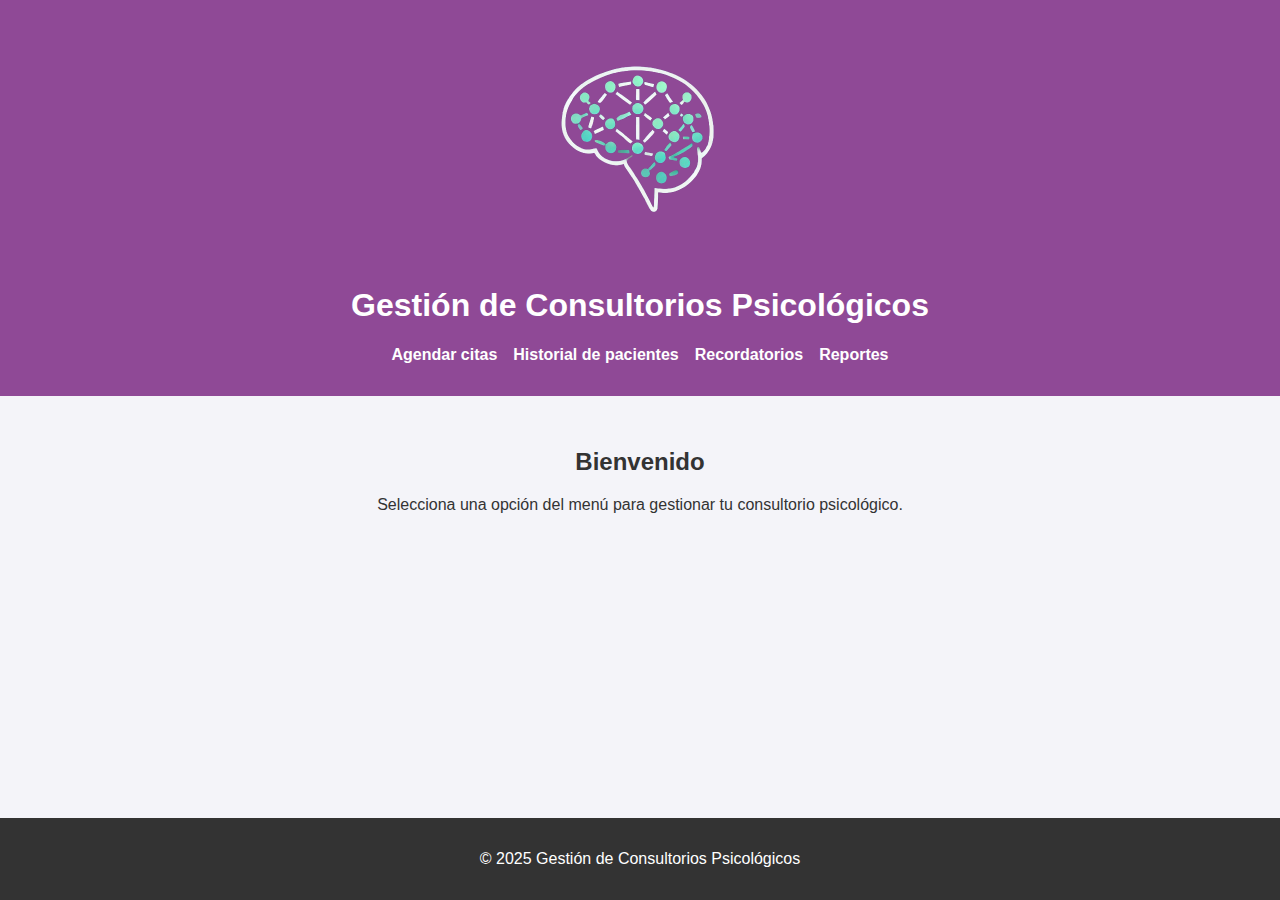
<file: index.html>
<!DOCTYPE html>
<html lang="es">
<head>
    <meta charset="UTF-8">
    <meta name="viewport" content="width=device-width, initial-scale=1.0">
    <title>Gestión de Consultorios Psicológicos</title>
    <link rel="stylesheet" href="css/styles.css">
</head>
<body>
    <header>
        <img src="assets/logo.png" alt="Logo del Consultorio Psicológico" style="width: 250px; display: block; margin: 0 auto; margin-bottom: 10px;">
        <h1>Gestión de Consultorios Psicológicos</h1>
        <nav>
            <ul>
                <li><a href="pages/agendarCitas.html">Agendar citas</a></li>
                <li><a href="pages/historial.html">Historial de pacientes</a></li>
                <li><a href="pages/recordatorios.html">Recordatorios</a></li>
                <li><a href="pages/reportes.html">Reportes</a></li>
            </ul>
        </nav>
    </header>
    <main>
        <section>
            <h2>Bienvenido</h2>
            <p>Selecciona una opción del menú para gestionar tu consultorio psicológico.</p>
        </section>
    </main>
    <footer>
        <p>&copy; 2025 Gestión de Consultorios Psicológicos</p>
    </footer>
</body>
</html>
</file>
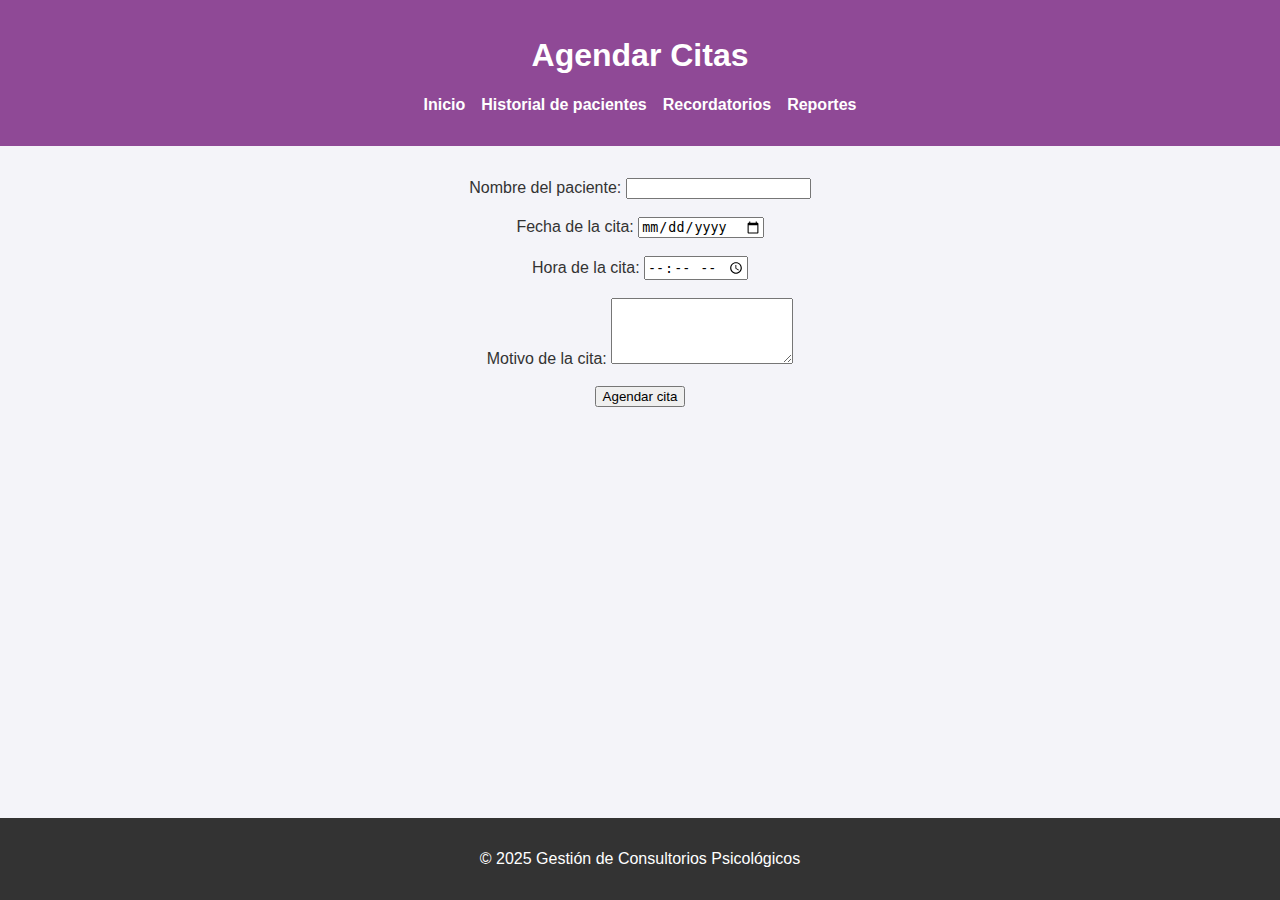
<file: pages/agendarCitas.html>
<!DOCTYPE html>
<html lang="es">
<head>
    <meta charset="UTF-8">
    <meta name="viewport" content="width=device-width, initial-scale=1.0">
    <title>Agendar Citas</title>
    <link rel="stylesheet" href="../css/styles.css">
</head>
<body>
    <header>
        <h1>Agendar Citas</h1>
        <nav>
            <ul>
                <li><a href="../index.html">Inicio</a></li>
                <li><a href="historial.html">Historial de pacientes</a></li>
                <li><a href="recordatorios.html">Recordatorios</a></li>
                <li><a href="reportes.html">Reportes</a></li>
            </ul>
        </nav>
    </header>
    <main>
        <form action="#" method="post" id="form-agendar">
            <label for="nombre">Nombre del paciente:</label>
            <input type="text" id="nombre" name="nombre" required><br><br>

            <label for="fecha">Fecha de la cita:</label>
            <input type="date" id="fecha" name="fecha" required><br><br>

            <label for="hora">Hora de la cita:</label>
            <input type="time" id="hora" name="hora" required><br><br>

            <label for="motivo">Motivo de la cita:</label>
            <textarea id="motivo" name="motivo" rows="4" required></textarea><br><br>

            <button type="submit">Agendar cita</button>
        </form>
    </main>
    <footer>
        <p>&copy; 2025 Gestión de Consultorios Psicológicos</p>
    </footer>
    <script src="../js/scripts.js"></script>
</body>
</html>
</file>
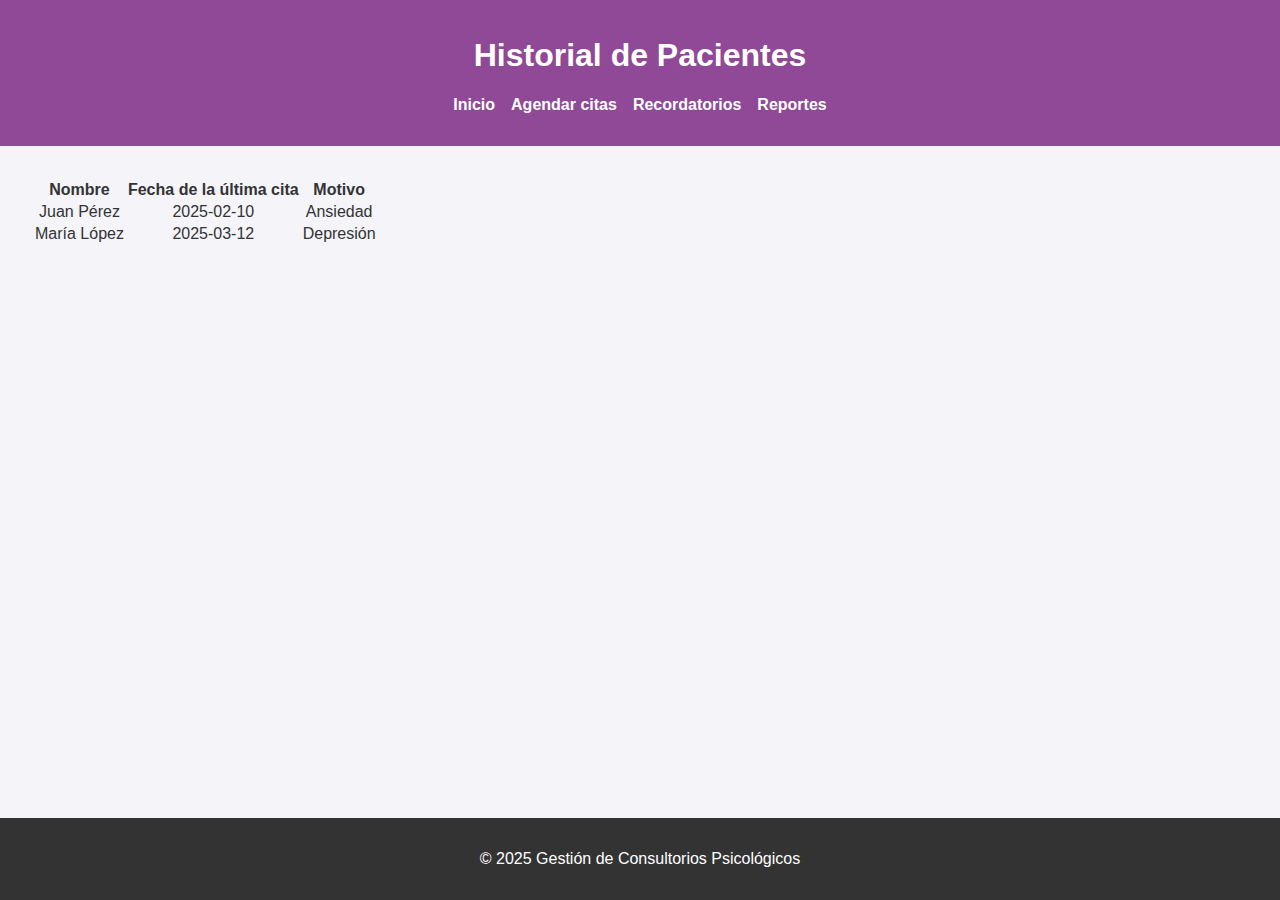
<file: pages/historial.html>
<!DOCTYPE html>
<html lang="es">
<head>
    <meta charset="UTF-8">
    <meta name="viewport" content="width=device-width, initial-scale=1.0">
    <title>Historial de Pacientes</title>
    <link rel="stylesheet" href="../css/styles.css">
</head>
<body>
    <header>
        <h1>Historial de Pacientes</h1>
        <nav>
            <ul>
                <li><a href="../index.html">Inicio</a></li>
                <li><a href="agendarCitas.html">Agendar citas</a></li>
                <li><a href="recordatorios.html">Recordatorios</a></li>
                <li><a href="reportes.html">Reportes</a></li>
            </ul>
        </nav>
    </header>
    <main>
        <table>
            <thead>
                <tr>
                    <th>Nombre</th>
                    <th>Fecha de la última cita</th>
                    <th>Motivo</th>
                </tr>
            </thead>
            <tbody>
                <tr>
                    <td>Juan Pérez</td>
                    <td>2025-02-10</td>
                    <td>Ansiedad</td>
                </tr>
                <tr>
                    <td>María López</td>
                    <td>2025-03-12</td>
                    <td>Depresión</td>
                </tr>
            </tbody>
        </table>
    </main>
    <footer>
        <p>&copy; 2025 Gestión de Consultorios Psicológicos</p>
    </footer>
</body>
</html>
</file>
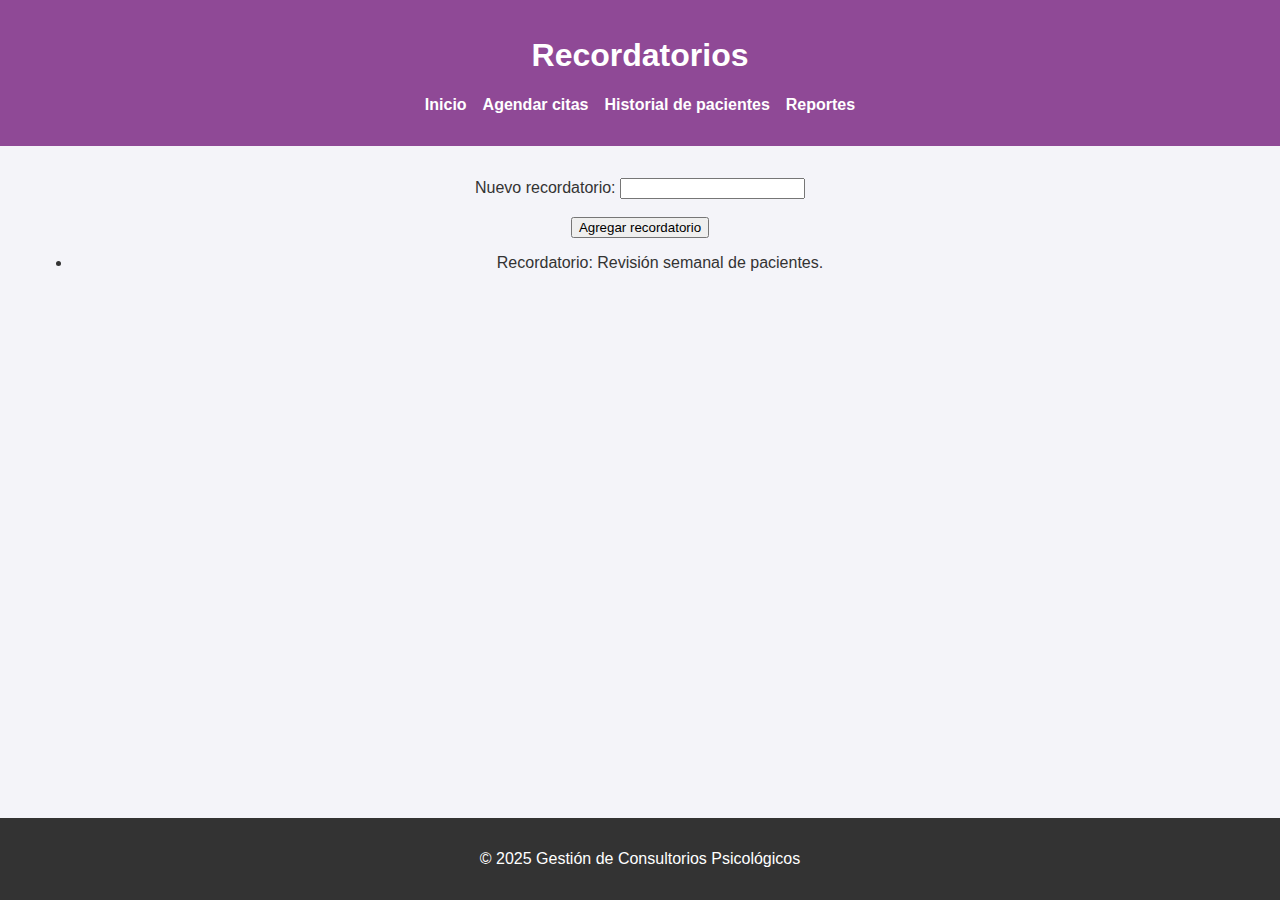
<file: pages/recordatorios.html>
<!DOCTYPE html>
<html lang="es">
<head>
    <meta charset="UTF-8">
    <meta name="viewport" content="width=device-width, initial-scale=1.0">
    <title>Recordatorios</title>
    <link rel="stylesheet" href="../css/styles.css">
</head>
<body>
    <header>
        <h1>Recordatorios</h1>
        <nav>
            <ul>
                <li><a href="../index.html">Inicio</a></li>
                <li><a href="agendarCitas.html">Agendar citas</a></li>
                <li><a href="historial.html">Historial de pacientes</a></li>
                <li><a href="reportes.html">Reportes</a></li>
            </ul>
        </nav>
    </header>
    <main>
        <form id="form-recordatorio">
            <label for="recordatorio">Nuevo recordatorio:</label>
            <input type="text" id="recordatorio" name="recordatorio" required><br><br>
            <button type="submit">Agregar recordatorio</button>
        </form>
        <ul id="lista-recordatorios">
            <li>Recordatorio: Revisión semanal de pacientes.</li>
        </ul>
    </main>
    <footer>
        <p>&copy; 2025 Gestión de Consultorios Psicológicos</p>
    </footer>
    <script src="../js/scripts.js"></script>
</body>
</html>
</file>
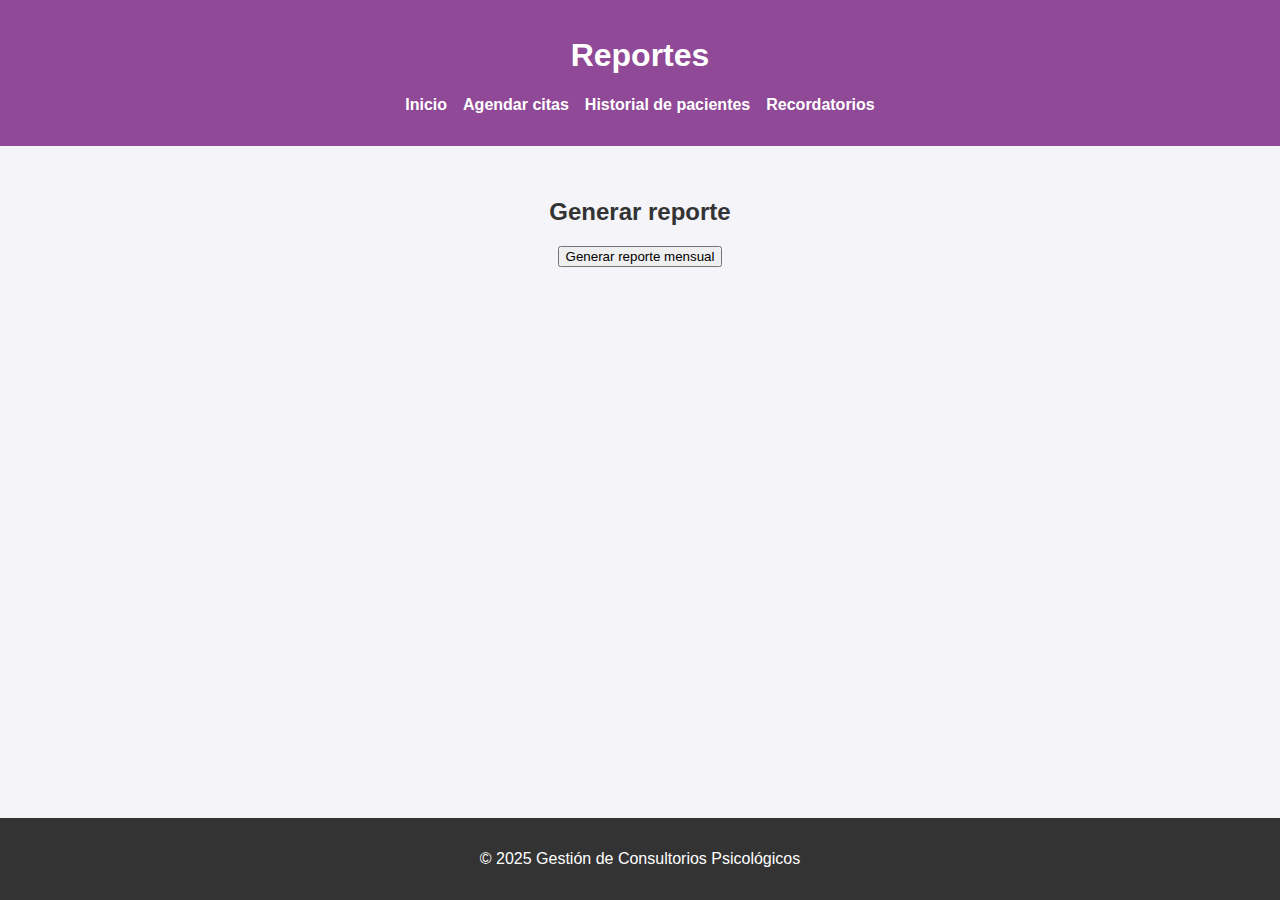
<file: pages/reportes.html>
<!DOCTYPE html>
<html lang="es">
<head>
    <meta charset="UTF-8">
    <meta name="viewport" content="width=device-width, initial-scale=1.0">
    <title>Reportes</title>
    <link rel="stylesheet" href="../css/styles.css">
</head>
<body>
    <header>
        <h1>Reportes</h1>
        <nav>
            <ul>
                <li><a href="../index.html">Inicio</a></li>
                <li><a href="agendarCitas.html">Agendar citas</a></li>
                <li><a href="historial.html">Historial de pacientes</a></li>
                <li><a href="recordatorios.html">Recordatorios</a></li>
            </ul>
        </nav>
    </header>
    <main>
        <h2>Generar reporte</h2>
        <button>Generar reporte mensual</button>
    </main>
    <footer>
        <p>&copy; 2025 Gestión de Consultorios Psicológicos</p>
    </footer>
    <script src="../js/scripts.js"></script>
</body>
</html>
</file>
<file: css/styles.css>
body {
    font-family: Arial, sans-serif;
    margin: 0;
    padding: 0;
    background-color: #f4f4f9;
    color: #333;
}

header {
    background-color: #8f4996;
    color: white;
    padding: 1rem 0;
    text-align: center;
}

nav ul {
    list-style: none;
    padding: 0;
    display: flex;
    justify-content: center;
    gap: 1rem;
}

nav ul li a {
    color: white;
    text-decoration: none;
    font-weight: bold;
}

main {
    padding: 2rem;
    text-align: center;
}

footer {
    background-color: #333;
    color: white;
    text-align: center;
    padding: 1rem 0;
    position: fixed;
    bottom: 0;
    width: 100%;
}
</file>
